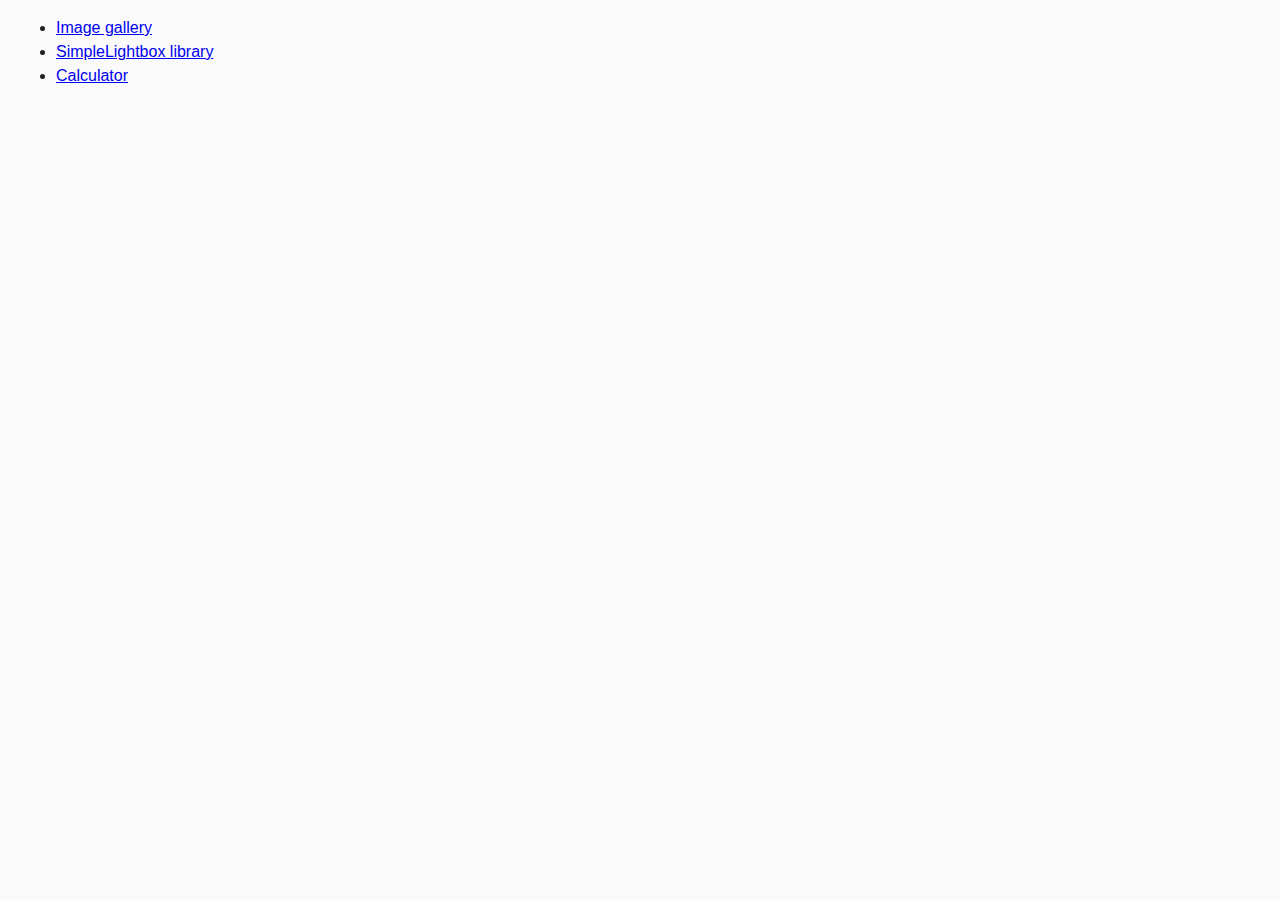
<file: index.html>
<!DOCTYPE html>
<html lang="en">
  <head>
    <meta charset="UTF-8" />
    <meta name="viewport" content="width=device-width, initial-scale=1.0" />
    <meta http-equiv="X-UA-Compatible" content="ie=edge" />
    <title>Homework 7</title>
    <link rel="stylesheet" href="css/common.css" />
  </head>
  <body>
    <ul>
      <li><a href="01-gallery.html">Image gallery</a></li>
      <li><a href="02-lightbox.html">SimpleLightbox library</a></li>
      <li><a href="03-ticTacToe.html">Calculator</a></li>
    </ul>
  </body>
</html>
</file>
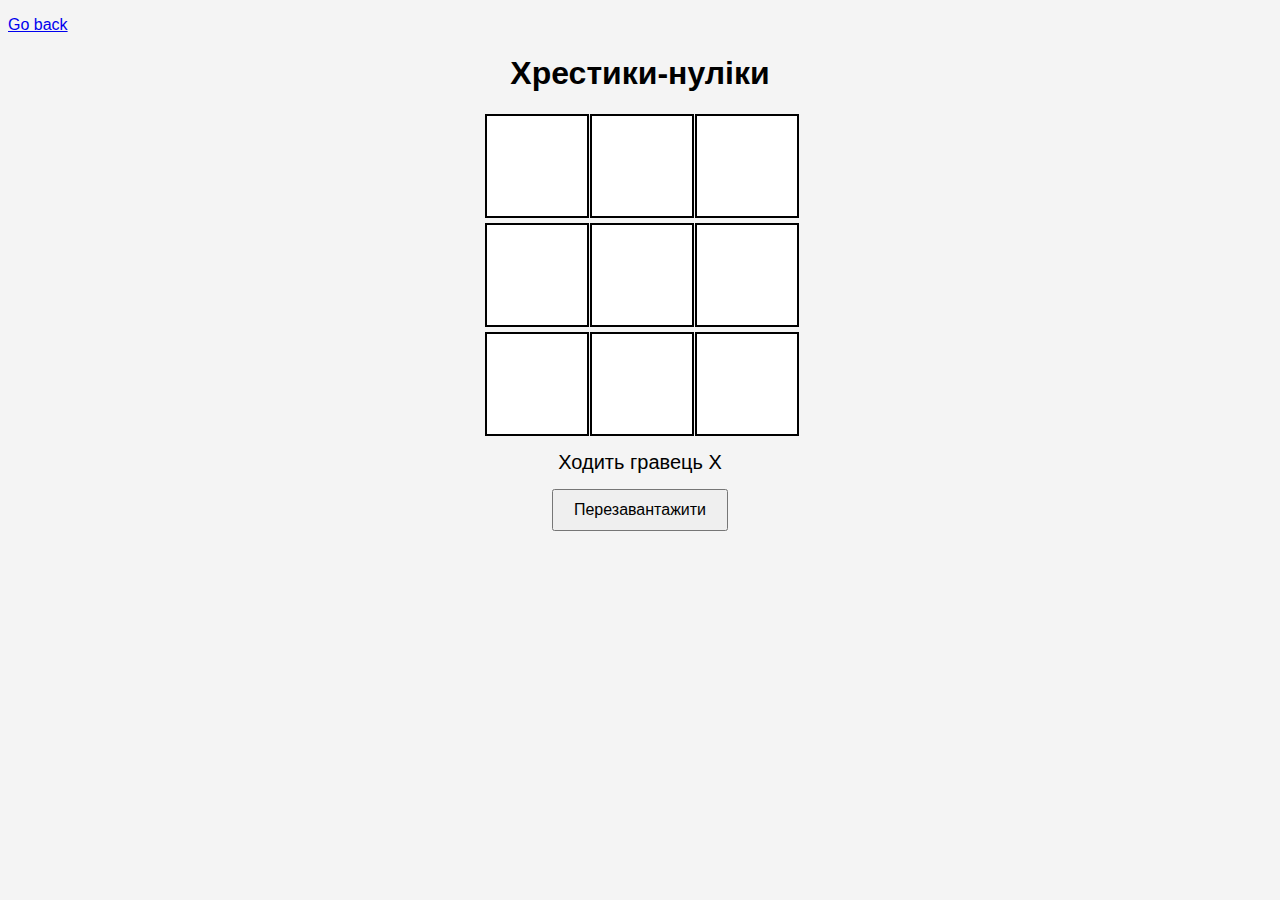
<file: 03-ticTacToe.html>
<!DOCTYPE html>
<html lang="en">
  <head>
    <meta charset="UTF-8" />
    <meta name="viewport" content="width=device-width, initial-scale=1.0" />
    <title>Хрестики-нуліки</title>
    <link rel="stylesheet" href="css/ticTacToe.css" />
  </head>
  <body>
    <p class="go-back"><a href="index.html">Go back</a></p>
    <h1>Хрестики-нуліки</h1>
    <div class="game-board js-content"></div>
    <p class="status">Ходить гравець X</p>
    <button class="restart">Перезавантажити</button>
    <script src="js/03-ticTacToe.js" type="module"></script>
  </body>
</html>
</file>
<file: css/common.css>
* {
  box-sizing: border-box;
}

body {
  margin: 16px;
  font-family: -apple-system, BlinkMacSystemFont, 'Segoe UI', Roboto, Oxygen,
    Ubuntu, Cantarell, 'Open Sans', 'Helvetica Neue', sans-serif;
  -webkit-font-smoothing: antialiased;
  -moz-osx-font-smoothing: grayscale;
  background-color: #fafafa;
  color: #212121;
  line-height: 1.5;
}

input {
  padding: 8px;
  font: inherit;
}

button {
  padding: 8px 12px;
  cursor: pointer;
}

img {
  display: block;
  max-width: 100%;
  height: auto;
}
</file>
<file: css/ticTacToe.css>
body {
    font-family: Arial, sans-serif;
    text-align: center;
    background-color: #f4f4f4;
}

.go-back {
    text-align: left;
}

.game-board {
    display: grid;
    grid-template-columns: repeat(3, 100px);
    gap: 5px;
    justify-content: center;
    margin-top: 20px;
}

.item {
    width: 100px;
    height: 100px;
    background-color: white;
    border: 2px solid black;
    display: flex;
    align-items: center;
    justify-content: center;
    font-size: 34px;
    cursor: pointer;
    transition: background 1000;
    user-select: none;
}

.item:hover {
    background-color: #f1f1f10c;
}

.status {
    font-size: 20px;
    margin: 15px;
}

.restart {
    padding: 10px 20px;
    font-size: 16px;
    cursor: pointer;
}
</file>
